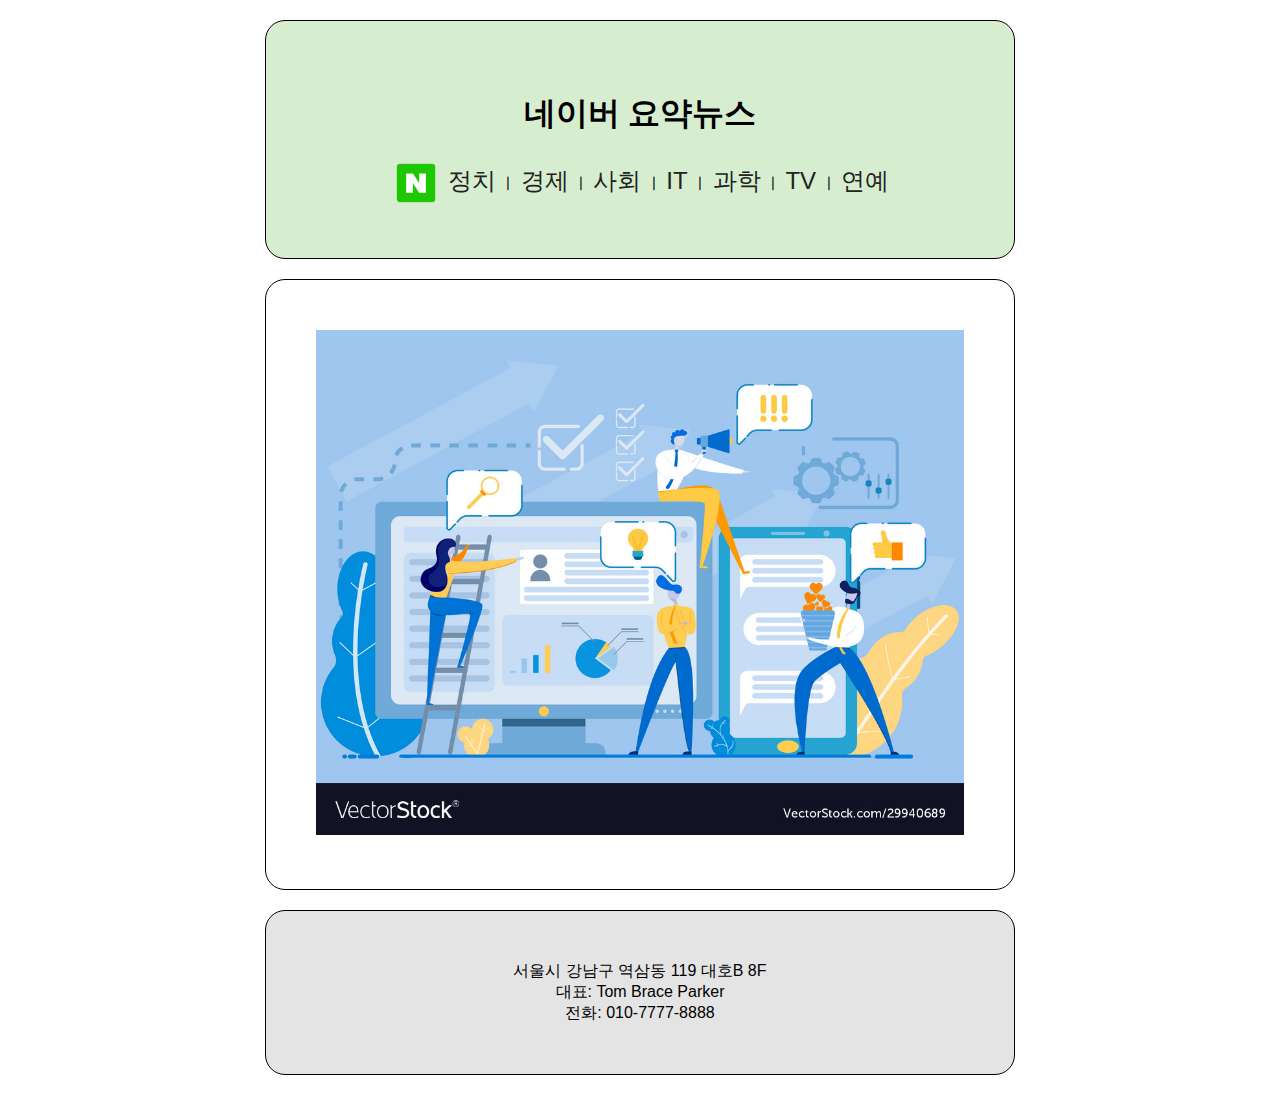
<file: 02.Info_PJ/index.html>
<!DOCTYPE html>
<html lang="en">
    <head>
        <meta charset="UTF-8" />
        <!-- 뷰포트: 모바일 기기에서 실제 픽셀을 맞춰주는 메타설정 -->
        <meta name="viewport" content="width=device-width, initial-scale=1.0" />
        <!-- 탭에 출력되는 타이틀 -->
        <title>네이버 요약뉴스</title>
        <!-- CSS 인터널방식 코드 -->
        <style></style>
         <!-- CSS 익스터널방식 코드 -->
        <link rel="stylesheet" href="./css/main.css">
    </head>
    <body>
        <!-- 1. 상단영역 : 제목, 메뉴 -->
        <header id="top-area" class="part">
            <!-- 1-1. 타이틀 -->
            <h1 class="tit">네이버 요약뉴스</h1>
            <!-- 1-2. 메뉴 -->
            <nav class="menu">
                <a href="index.html">
                    <img src="./images/logo.png" alt="네이버로고" style="width: 50px; vertical-align: middle" />
                    <!-- style 속성으로 개별요소에 CSS를 설정할 수 있다! 이런 방식을 인라인 방식이라고 함 -->
                </a>
                <a href="sub1.html">정치</a> ㅣ 
                <a href="sub2.html">경제</a> ㅣ 
                <a href="sub3.html">사회</a> ㅣ 
                <a href="sub4.html">IT</a> ㅣ
                <a href="sub5.html">과학</a> ㅣ
                <a href="sub6.html">TV</a> ㅣ
                <a href="sub7.html">연예</a> 
            </nav>
        </header>
        <!-- 2. 메인영역: 컨텐츠 -->
        <main id="main-area" class="part">
            <img src="./images/main_news.jpg" alt="메인이미지" />
        </main>

        <!-- 3. 하단영역 : 회사정보 -->
        <footer id="info-area" class="part">
            <!-- address : 주소, 전화번호, 대표자 등을 포함하는 시멘틱 태그 -->
            <address>
                서울시 강남구 역삼동 119 대호B 8F <br />
                대표: Tom Brace Parker <br />
                전화: 010-7777-8888
            </address>
        </footer>

        <!-- 

        [ 이름규칙 ]
        1. 파스칼 케이스 : JS에서
            PascalCase -> 단어마다 대문자
        2. 캐믈 케이스 : JS에서
            camelCase -> 첫단어빼고 단어마다 대문자
        3. 스네이크 케이스 : 파일명/폴더명
            snake_case -> 모두소문자고 단어사이 언더바
        4. 케밥 케이스 : 요소명
            kebab-case -> 모두소문자고 단어사이 데쉬


        [ 요소 명명법 ]
        1. 아이디는 #, 클래스는 . (약어로만들기)
        2. 이름은 구체적으로 만들고
        단어마다 데쉬(-)를 사용함(케밥케이스)
        3. 아이디는 유일함, 클래스는 다중적용가능
        예) <div class="aa bb cc" id="ee"></div>

        [ 태그 구성도 ]
        - 시작태그와 끝태그로 구성
        <태그명 속성명="속성값"></태그명>
        - 속성은 필수속성과 선택속성이 있음

        [ img 요소 ]
        - img 는 이미지를 불러오는 요소
        - 필수속성
            1) src : 이미지경로
            2) alt : 대체텍스트(웹접근성 필수)
            -> alternative text

        [ 웹접근성 참조 ]
        https://www.wah.or.kr

        [ 웹표준이란? ]
        - 모든 브라우저에서 하나의 소스로
        동일한 디스플레이 및 기능이 작동하도록
        정한 웹 코딩의 표준안이다!

        [ 웹접근성이란? ]
        - 평등의 원칙! 즉, 장애인 차별금지법에 따라
        이미지(alt속성), 동영상(자막) 등에 설명을
        추가하여 정보제공에 차별이 없도록 하는것!

        [ 레이아웃을 위한 블록요소 ]
        div : 영역을 나누고 묶어주는 요소
        (divide/division - 블록요소)

        [ HTML5에서 등장한 div 친구들 ]
        - div에 내용을 구분하는 이름을 지어줌
        - 의미가 있는요소를 시멘틱(sementic)태그라고 함!
        1. header : 머릿부분
        2. footer : 아랫부분
        3. main : 메인부분(한번만 사용가능!)
        4. nav : 네비게이션 부분
        5. aside : 부가정보
        6. section : 내용구분파트
        7. article : 독립된 내용구분파트
        ( section/article 내부에 h1~h6 태그사용권고)

        참고) 요소와 태그는 무엇이 다른가?
        요소(element)는 공통적인 성질을 이를때 사용
        태그(tag)는 구체적인요소를 사용할때 지칭하는말

        [ 한 페이지에서 한번만쓰는 요소 ]
        html / head / body / main

        [ 닫는 태그 없이 홀로쓰는 요소 ]
        br / img 

        [ 웹에서 경로 지정하기 ]
        1. 상대경로 : 현재파일 위치에서 파악되는 경로
        1) ./ - 현재위치(또는 쓰지 않고 바로)
        2) ../ - 상위폴더로 이동

        2. 절대경로 : http부터 쓰는 웹경로

        3. 절대상대경로 : 웹 사이트 루트부터의 경로
        -> 슬래쉬(/)부터 씀

        -> 주의 : 절대상대경로는 서버 루트폴더가
        같이 않으면 경로가 모두 깨짐! 또는 
        로컬에서 직접 웹 페이지를 열어도 깨짐!

        

     -->
    </body>
</html>
</file>
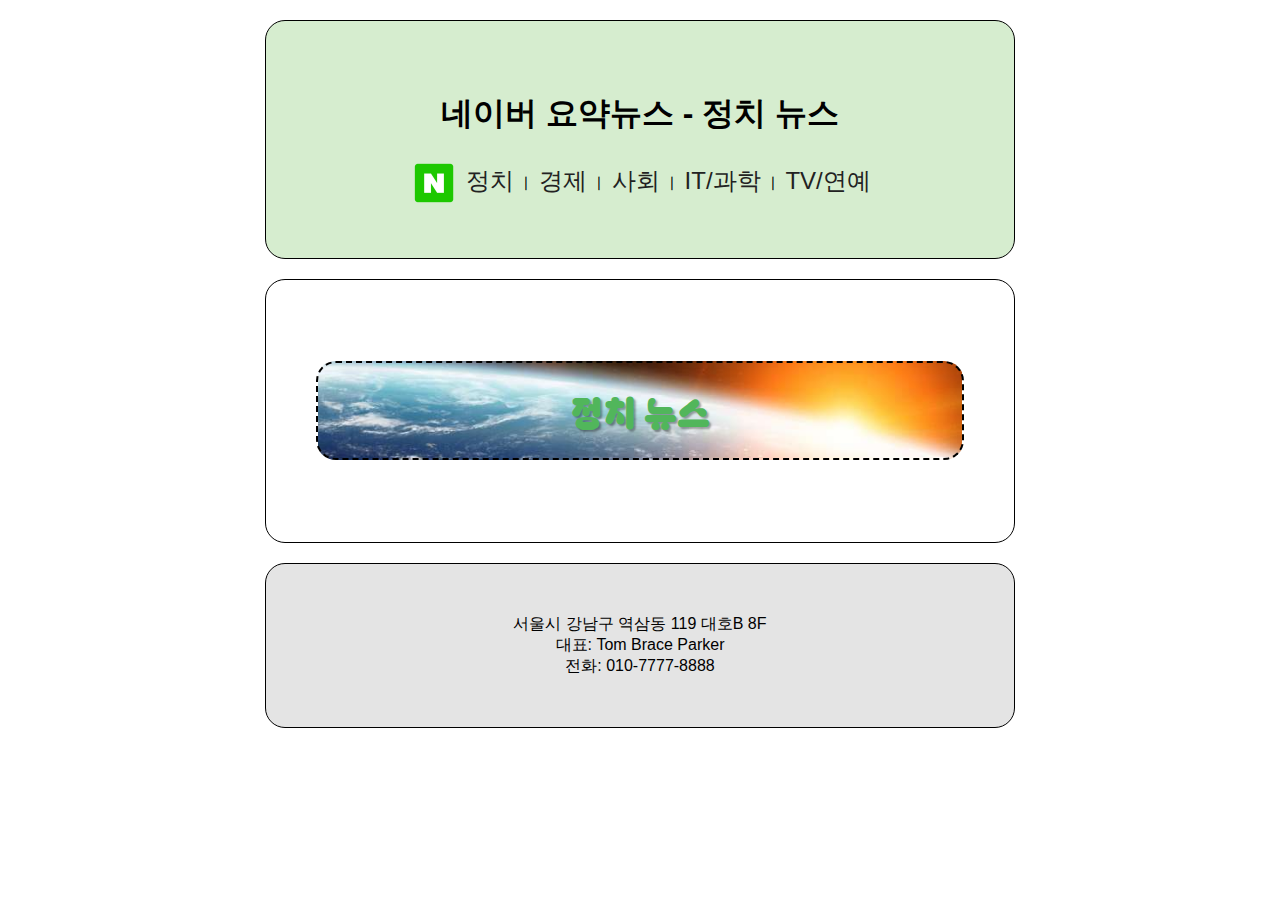
<file: 02.Info_PJ/sub1.html>
<!DOCTYPE html>
<html lang="en">
  <head>
    <meta charset="UTF-8" />
    <!-- 뷰포트: 모바일 기기에서 실제 픽셀을 맞춰주는 메타설정 -->
    <meta name="viewport" content="width=device-width, initial-scale=1.0" />
    <!-- 탭에 출력되는 타이틀 -->
    <title>네이버 요약뉴스</title>
    <!-- CSS 인터널방식 코드 -->
    <style></style>
    <!-- CSS 익스터널방식 코드 -->
    <link rel="stylesheet" href="./css/sub.css" />
  </head>
  <body>
    <!-- 1. 상단영역 : 제목, 메뉴 -->
    <header id="top-area" class="part">
      <!-- 1-1. 타이틀 -->
      <h1 class="tit">네이버 요약뉴스 - 정치 뉴스</h1>
      <!-- 1-2. 메뉴 -->
      <nav class="menu">
        <a href="index.html">
          <img
            src="./images/logo.png"
            alt="네이버로고"
            style="width: 50px; vertical-align: middle"
          />
          <!-- style 속성으로 개별요소에 CSS를 설정할 수 있다! 이런 방식을 인라인 방식이라고 함 -->
        </a>
        <a href="sub1.html">정치</a> ㅣ <a href="sub2.html">경제</a> ㅣ
        <a href="sub3.html">사회</a> ㅣ <a href="sub4.html">IT/과학</a> ㅣ
        <a href="sub5.html">TV/연예</a>
      </nav>
    </header>
    <!-- 2. 메인영역: 컨텐츠 -->
    <main id="main-area" class="part">

      <!-- 2-1. 서브 타이틀 -->
      <h2 class="sub-title politics">정치 뉴스</h2>
    </main>

    <!-- 3. 하단영역 : 회사정보 -->
    <footer id="info-area" class="part">
      <!-- address : 주소, 전화번호, 대표자 등을 포함하는 시멘틱 태그 -->
      <address>
        서울시 강남구 역삼동 119 대호B 8F <br />
        대표: Tom Brace Parker <br />
        전화: 010-7777-8888
      </address>
    </footer>

    <!-- 

        [ 이름규칙 ]
        1. 파스칼 케이스 : JS에서
            PascalCase -> 단어마다 대문자
        2. 캐믈 케이스 : JS에서
            camelCase -> 첫단어빼고 단어마다 대문자
        3. 스네이크 케이스 : 파일명/폴더명
            snake_case -> 모두소문자고 단어사이 언더바
        4. 케밥 케이스 : 요소명
            kebab-case -> 모두소문자고 단어사이 데쉬


        [ 요소 명명법 ]
        1. 아이디는 #, 클래스는 . (약어로만들기)
        2. 이름은 구체적으로 만들고
        단어마다 데쉬(-)를 사용함(케밥케이스)
        3. 아이디는 유일함, 클래스는 다중적용가능
        예) <div class="aa bb cc" id="ee"></div>

        [ 태그 구성도 ]
        - 시작태그와 끝태그로 구성
        <태그명 속성명="속성값"></태그명>
        - 속성은 필수속성과 선택속성이 있음

        [ img 요소 ]
        - img 는 이미지를 불러오는 요소
        - 필수속성
            1) src : 이미지경로
            2) alt : 대체텍스트(웹접근성 필수)
            -> alternative text

        [ 웹접근성 참조 ]
        https://www.wah.or.kr

        [ 웹표준이란? ]
        - 모든 브라우저에서 하나의 소스로
        동일한 디스플레이 및 기능이 작동하도록
        정한 웹 코딩의 표준안이다!

        [ 웹접근성이란? ]
        - 평등의 원칙! 즉, 장애인 차별금지법에 따라
        이미지(alt속성), 동영상(자막) 등에 설명을
        추가하여 정보제공에 차별이 없도록 하는것!

        [ 레이아웃을 위한 블록요소 ]
        div : 영역을 나누고 묶어주는 요소
        (divide/division - 블록요소)

        [ HTML5에서 등장한 div 친구들 ]
        - div에 내용을 구분하는 이름을 지어줌
        - 의미가 있는요소를 시멘틱(sementic)태그라고 함!
        1. header : 머릿부분
        2. footer : 아랫부분
        3. main : 메인부분(한번만 사용가능!)
        4. nav : 네비게이션 부분
        5. aside : 부가정보
        6. section : 내용구분파트
        7. article : 독립된 내용구분파트
        ( section/article 내부에 h1~h6 태그사용권고)

        참고) 요소와 태그는 무엇이 다른가?
        요소(element)는 공통적인 성질을 이를때 사용
        태그(tag)는 구체적인요소를 사용할때 지칭하는말

        [ 한 페이지에서 한번만쓰는 요소 ]
        html / head / body / main

        [ 닫는 태그 없이 홀로쓰는 요소 ]
        br / img 

        [ 웹에서 경로 지정하기 ]
        1. 상대경로 : 현재파일 위치에서 파악되는 경로
        1) ./ - 현재위치(또는 쓰지 않고 바로)
        2) ../ - 상위폴더로 이동

        2. 절대경로 : http부터 쓰는 웹경로

        3. 절대상대경로 : 웹 사이트 루트부터의 경로
        -> 슬래쉬(/)부터 씀

        -> 주의 : 절대상대경로는 서버 루트폴더가
        같이 않으면 경로가 모두 깨짐! 또는 
        로컬에서 직접 웹 페이지를 열어도 깨짐!

        

     -->
  </body>
</html>
</file>
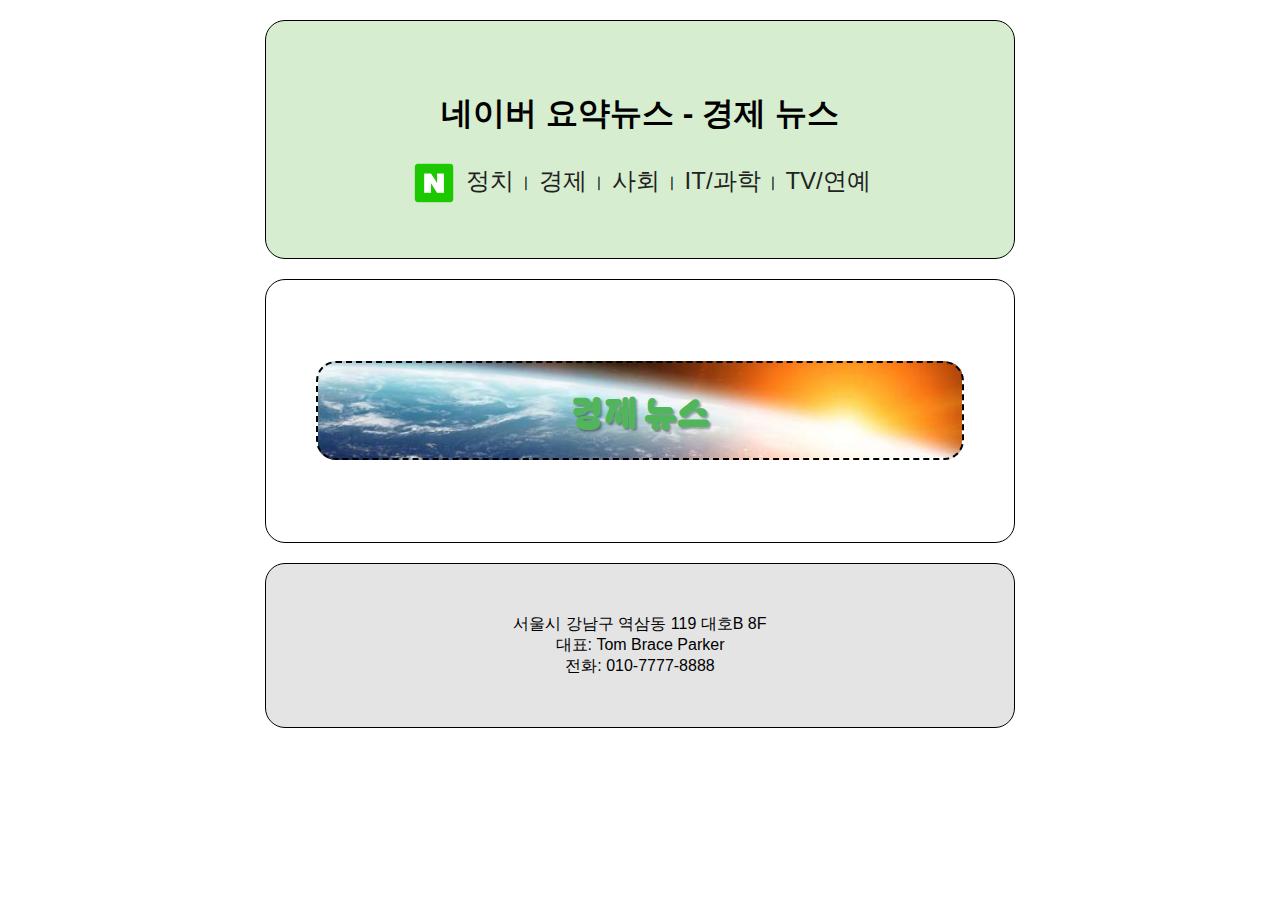
<file: 02.Info_PJ/sub2.html>
<!DOCTYPE html>
<html lang="en">
    <head>
        <meta charset="UTF-8" />
        <!-- 뷰포트: 모바일 기기에서 실제 픽셀을 맞춰주는 메타설정 -->
        <meta name="viewport" content="width=device-width, initial-scale=1.0" />
        <!-- 탭에 출력되는 타이틀 -->
        <title>네이버 요약뉴스</title>
        <!-- CSS 인터널방식 코드 -->
        <style></style>
        <!-- CSS 익스터널방식 코드 -->
        <link rel="stylesheet" href="./css/sub.css">
    </head>
    <body>
        <!-- 1. 상단영역 : 제목, 메뉴 -->
        <header id="top-area" class="part">
            <!-- 1-1. 타이틀 -->
            <h1 class="tit">네이버 요약뉴스 - 경제 뉴스</h1>
            <!-- 1-2. 메뉴 -->
            <nav class="menu">
                <a href="index.html">
                    <img src="./images/logo.png" alt="네이버로고" style="width: 50px; vertical-align: middle" />
                    <!-- style 속성으로 개별요소에 CSS를 설정할 수 있다! 이런 방식을 인라인 방식이라고 함 -->
                </a>
                <a href="sub1.html">정치</a> ㅣ 
                <a href="sub2.html">경제</a> ㅣ 
                <a href="sub3.html">사회</a> ㅣ 
                <a href="sub4.html">IT/과학</a> ㅣ
                <a href="sub5.html">TV/연예</a>
            </nav>
        </header>
    <!-- 2. 메인영역: 컨텐츠 -->
    <main id="main-area" class="part">

        <!-- 2-1. 서브 타이틀 -->
        <h2 class="sub-title economy">경제 뉴스</h2>
      </main>

        <!-- 3. 하단영역 : 회사정보 -->
        <footer id="info-area" class="part">
            <!-- address : 주소, 전화번호, 대표자 등을 포함하는 시멘틱 태그 -->
            <address>
                서울시 강남구 역삼동 119 대호B 8F <br />
                대표: Tom Brace Parker <br />
                전화: 010-7777-8888
            </address>
        </footer>

        <!-- 

        [ 이름규칙 ]
        1. 파스칼 케이스 : JS에서
            PascalCase -> 단어마다 대문자
        2. 캐믈 케이스 : JS에서
            camelCase -> 첫단어빼고 단어마다 대문자
        3. 스네이크 케이스 : 파일명/폴더명
            snake_case -> 모두소문자고 단어사이 언더바
        4. 케밥 케이스 : 요소명
            kebab-case -> 모두소문자고 단어사이 데쉬


        [ 요소 명명법 ]
        1. 아이디는 #, 클래스는 . (약어로만들기)
        2. 이름은 구체적으로 만들고
        단어마다 데쉬(-)를 사용함(케밥케이스)
        3. 아이디는 유일함, 클래스는 다중적용가능
        예) <div class="aa bb cc" id="ee"></div>

        [ 태그 구성도 ]
        - 시작태그와 끝태그로 구성
        <태그명 속성명="속성값"></태그명>
        - 속성은 필수속성과 선택속성이 있음

        [ img 요소 ]
        - img 는 이미지를 불러오는 요소
        - 필수속성
            1) src : 이미지경로
            2) alt : 대체텍스트(웹접근성 필수)
            -> alternative text

        [ 웹접근성 참조 ]
        https://www.wah.or.kr

        [ 웹표준이란? ]
        - 모든 브라우저에서 하나의 소스로
        동일한 디스플레이 및 기능이 작동하도록
        정한 웹 코딩의 표준안이다!

        [ 웹접근성이란? ]
        - 평등의 원칙! 즉, 장애인 차별금지법에 따라
        이미지(alt속성), 동영상(자막) 등에 설명을
        추가하여 정보제공에 차별이 없도록 하는것!

        [ 레이아웃을 위한 블록요소 ]
        div : 영역을 나누고 묶어주는 요소
        (divide/division - 블록요소)

        [ HTML5에서 등장한 div 친구들 ]
        - div에 내용을 구분하는 이름을 지어줌
        - 의미가 있는요소를 시멘틱(sementic)태그라고 함!
        1. header : 머릿부분
        2. footer : 아랫부분
        3. main : 메인부분(한번만 사용가능!)
        4. nav : 네비게이션 부분
        5. aside : 부가정보
        6. section : 내용구분파트
        7. article : 독립된 내용구분파트
        ( section/article 내부에 h1~h6 태그사용권고)

        참고) 요소와 태그는 무엇이 다른가?
        요소(element)는 공통적인 성질을 이를때 사용
        태그(tag)는 구체적인요소를 사용할때 지칭하는말

        [ 한 페이지에서 한번만쓰는 요소 ]
        html / head / body / main

        [ 닫는 태그 없이 홀로쓰는 요소 ]
        br / img 

        [ 웹에서 경로 지정하기 ]
        1. 상대경로 : 현재파일 위치에서 파악되는 경로
        1) ./ - 현재위치(또는 쓰지 않고 바로)
        2) ../ - 상위폴더로 이동

        2. 절대경로 : http부터 쓰는 웹경로

        3. 절대상대경로 : 웹 사이트 루트부터의 경로
        -> 슬래쉬(/)부터 씀

        -> 주의 : 절대상대경로는 서버 루트폴더가
        같이 않으면 경로가 모두 깨짐! 또는 
        로컬에서 직접 웹 페이지를 열어도 깨짐!

        

     -->
    </body>
</html>
</file>
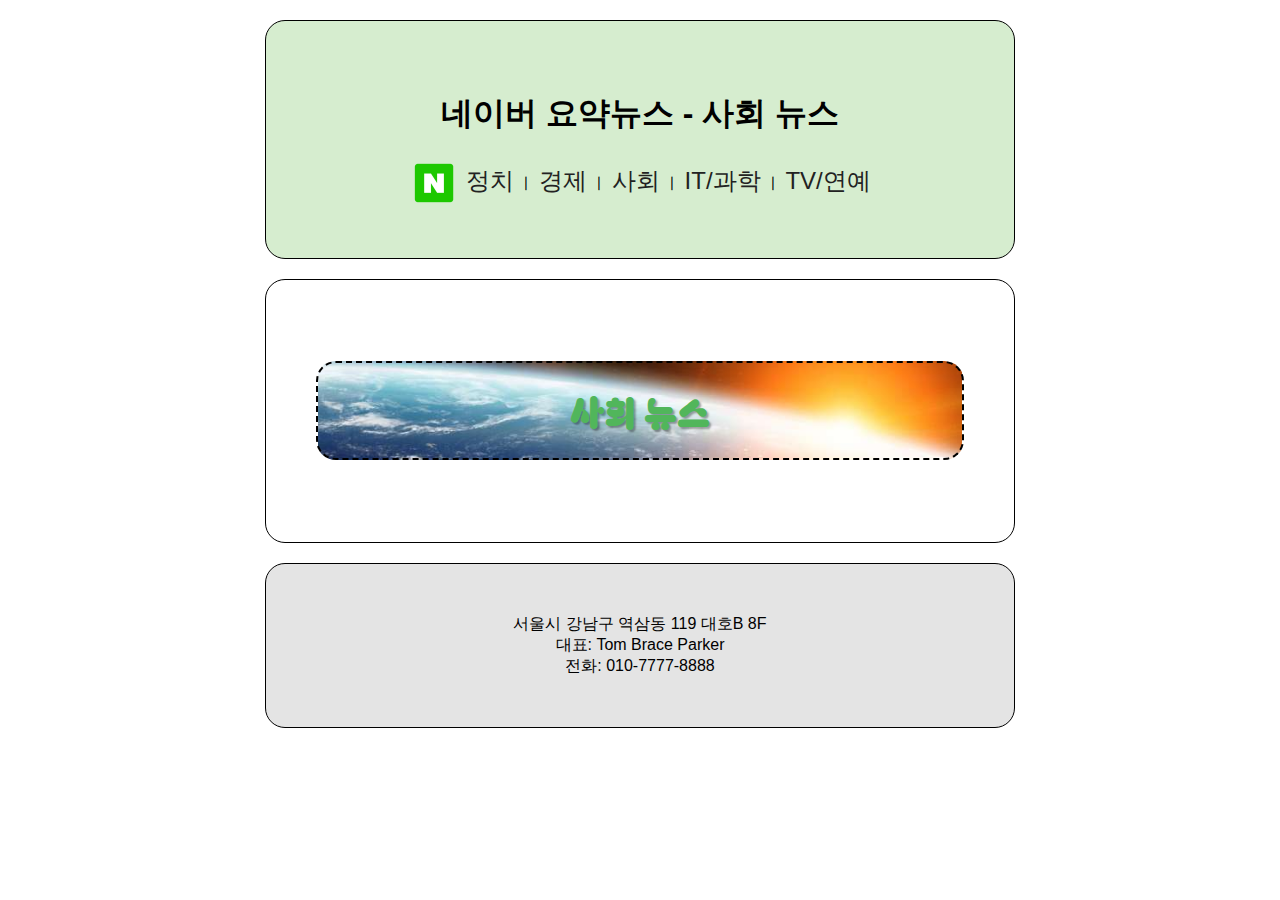
<file: 02.Info_PJ/sub3.html>
<!DOCTYPE html>
<html lang="en">
    <head>
        <meta charset="UTF-8" />
        <!-- 뷰포트: 모바일 기기에서 실제 픽셀을 맞춰주는 메타설정 -->
        <meta name="viewport" content="width=device-width, initial-scale=1.0" />
        <!-- 탭에 출력되는 타이틀 -->
        <title>네이버 요약뉴스</title>
        <!-- CSS 인터널방식 코드 -->
        <style></style>
        <!-- CSS 익스터널방식 코드 -->
        <link rel="stylesheet" href="./css/sub.css">
    </head>
    <body>
        <!-- 1. 상단영역 : 제목, 메뉴 -->
        <header id="top-area" class="part">
            <!-- 1-1. 타이틀 -->
            <h1 class="tit">네이버 요약뉴스 - 사회 뉴스</h1>
            <!-- 1-2. 메뉴 -->
            <nav class="menu">
                <a href="index.html">
                    <img src="./images/logo.png" alt="네이버로고" style="width: 50px; vertical-align: middle" />
                    <!-- style 속성으로 개별요소에 CSS를 설정할 수 있다! 이런 방식을 인라인 방식이라고 함 -->
                </a>
                <a href="sub1.html">정치</a> ㅣ 
                <a href="sub2.html">경제</a> ㅣ 
                <a href="sub3.html">사회</a> ㅣ 
                <a href="sub4.html">IT/과학</a> ㅣ
                <a href="sub5.html">TV/연예</a>
            </nav>
        </header>
    <!-- 2. 메인영역: 컨텐츠 -->
    <main id="main-area" class="part">

        <!-- 2-1. 서브 타이틀 -->
        <h2 class="sub-title society">사회 뉴스</h2>
      </main>

        <!-- 3. 하단영역 : 회사정보 -->
        <footer id="info-area" class="part">
            <!-- address : 주소, 전화번호, 대표자 등을 포함하는 시멘틱 태그 -->
            <address>
                서울시 강남구 역삼동 119 대호B 8F <br />
                대표: Tom Brace Parker <br />
                전화: 010-7777-8888
            </address>
        </footer>

        <!-- 

        [ 이름규칙 ]
        1. 파스칼 케이스 : JS에서
            PascalCase -> 단어마다 대문자
        2. 캐믈 케이스 : JS에서
            camelCase -> 첫단어빼고 단어마다 대문자
        3. 스네이크 케이스 : 파일명/폴더명
            snake_case -> 모두소문자고 단어사이 언더바
        4. 케밥 케이스 : 요소명
            kebab-case -> 모두소문자고 단어사이 데쉬


        [ 요소 명명법 ]
        1. 아이디는 #, 클래스는 . (약어로만들기)
        2. 이름은 구체적으로 만들고
        단어마다 데쉬(-)를 사용함(케밥케이스)
        3. 아이디는 유일함, 클래스는 다중적용가능
        예) <div class="aa bb cc" id="ee"></div>

        [ 태그 구성도 ]
        - 시작태그와 끝태그로 구성
        <태그명 속성명="속성값"></태그명>
        - 속성은 필수속성과 선택속성이 있음

        [ img 요소 ]
        - img 는 이미지를 불러오는 요소
        - 필수속성
            1) src : 이미지경로
            2) alt : 대체텍스트(웹접근성 필수)
            -> alternative text

        [ 웹접근성 참조 ]
        https://www.wah.or.kr

        [ 웹표준이란? ]
        - 모든 브라우저에서 하나의 소스로
        동일한 디스플레이 및 기능이 작동하도록
        정한 웹 코딩의 표준안이다!

        [ 웹접근성이란? ]
        - 평등의 원칙! 즉, 장애인 차별금지법에 따라
        이미지(alt속성), 동영상(자막) 등에 설명을
        추가하여 정보제공에 차별이 없도록 하는것!

        [ 레이아웃을 위한 블록요소 ]
        div : 영역을 나누고 묶어주는 요소
        (divide/division - 블록요소)

        [ HTML5에서 등장한 div 친구들 ]
        - div에 내용을 구분하는 이름을 지어줌
        - 의미가 있는요소를 시멘틱(sementic)태그라고 함!
        1. header : 머릿부분
        2. footer : 아랫부분
        3. main : 메인부분(한번만 사용가능!)
        4. nav : 네비게이션 부분
        5. aside : 부가정보
        6. section : 내용구분파트
        7. article : 독립된 내용구분파트
        ( section/article 내부에 h1~h6 태그사용권고)

        참고) 요소와 태그는 무엇이 다른가?
        요소(element)는 공통적인 성질을 이를때 사용
        태그(tag)는 구체적인요소를 사용할때 지칭하는말

        [ 한 페이지에서 한번만쓰는 요소 ]
        html / head / body / main

        [ 닫는 태그 없이 홀로쓰는 요소 ]
        br / img 

        [ 웹에서 경로 지정하기 ]
        1. 상대경로 : 현재파일 위치에서 파악되는 경로
        1) ./ - 현재위치(또는 쓰지 않고 바로)
        2) ../ - 상위폴더로 이동

        2. 절대경로 : http부터 쓰는 웹경로

        3. 절대상대경로 : 웹 사이트 루트부터의 경로
        -> 슬래쉬(/)부터 씀

        -> 주의 : 절대상대경로는 서버 루트폴더가
        같이 않으면 경로가 모두 깨짐! 또는 
        로컬에서 직접 웹 페이지를 열어도 깨짐!

        

     -->
    </body>
</html>
</file>
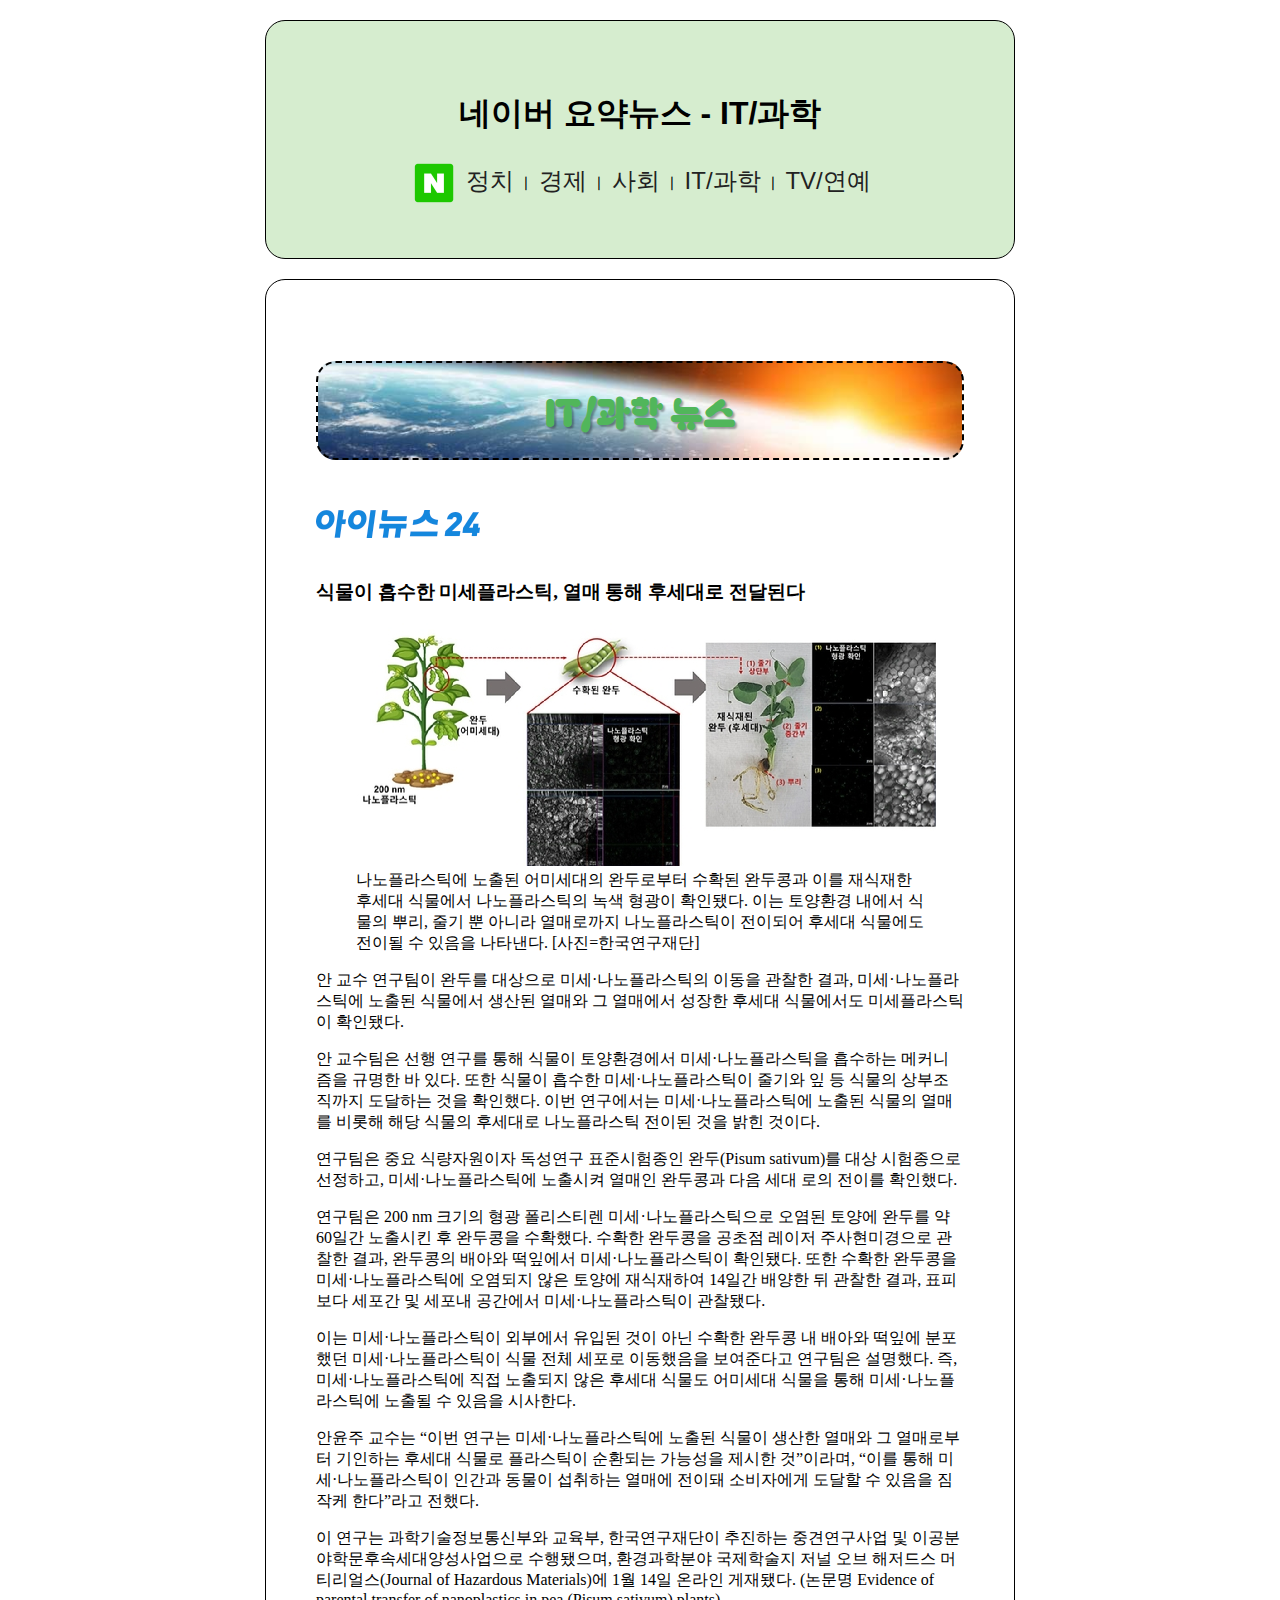
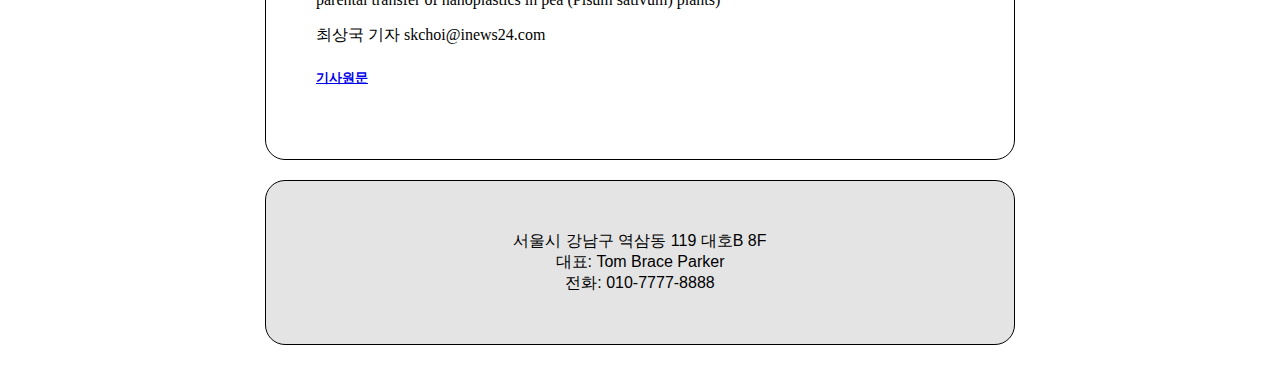
<file: 02.Info_PJ/sub4.html>
<!DOCTYPE html>
<html lang="en">
  <head>
    <meta charset="UTF-8" />
    <!-- 뷰포트: 모바일 기기에서 실제 픽셀을 맞춰주는 메타설정 -->
    <meta name="viewport" content="width=device-width, initial-scale=1.0" />
    <!-- 탭에 출력되는 타이틀 -->
    <title>네이버 요약뉴스</title>
    <!-- CSS 인터널방식 코드 -->
    <style></style>
    <!-- CSS 익스터널방식 코드 -->
    <link rel="stylesheet" href="./css/sub.css" />
  </head>
  <body>
    <!-- 1. 상단영역 : 제목, 메뉴 -->
    <header id="top-area" class="part">
      <!-- 1-1. 타이틀 -->
      <h1 class="tit">네이버 요약뉴스 - IT/과학</h1>
      <!-- 1-2. 메뉴 -->
      <nav class="menu">
        <a href="index.html">
          <img
            src="./images/logo.png"
            alt="네이버로고"
            style="width: 50px; vertical-align: middle"
          />
          <!-- style 속성으로 개별요소에 CSS를 설정할 수 있다! 이런 방식을 인라인 방식이라고 함 -->
        </a>
        <a href="sub1.html">정치</a> ㅣ <a href="sub2.html">경제</a> ㅣ
        <a href="sub3.html">사회</a> ㅣ <a href="sub4.html">IT/과학</a> ㅣ
        <a href="sub5.html">TV/연예</a>
      </nav>
    </header>
    <!-- 2. 메인영역: 컨텐츠 -->
    <main id="main-area it" class="part">
      <!-- 2-1. 서브 타이틀 -->
      <h2 class="sub-title it">IT/과학 뉴스</h2>
      <!-- 2-2. 언론사 로고 -->
      <div class="press-logo">
        <img src="./images/press_logo4.png" alt="아이뉴스" />
      </div>
      <!-- 2-3. 기사 제목 -->
      <h3 class="article-title">
        식물이 흡수한 미세플라스틱, 열매 통해 후세대로 전달된다
      </h3>
      <!-- 2-4. 기사 사진 -->
      <figure class="article-picture">
        <!-- 이미지 -->
        <img src="./images/article_picture4.jpg" alt="IT/과학 기사 이미지" />
        <!-- 이미지 설명 -->
        <figcaption>
          나노플라스틱에 노출된 어미세대의 완두로부터 수확된 완두콩과 이를
          재식재한 후세대 식물에서 나노플라스틱의 녹색 형광이 확인됐다. 이는
          토양환경 내에서 식물의 뿌리, 줄기 뿐 아니라 열매로까지 나노플라스틱이
          전이되어 후세대 식물에도 전이될 수 있음을 나타낸다.
          [사진=한국연구재단]
        </figcaption>
      </figure>
      <!-- figure 요소 
            - 이미지나 표를 포함하는 박스요소
            - 이미지 설명은 하위요소인 figcation을 사용함 (설명이 없으면 생략!)
            -->

      <!-- 2-5. 기사 내용 -->
      <section class="contents">
        <p>
          안 교수 연구팀이 완두를 대상으로 미세·나노플라스틱의 이동을 관찰한
          결과, 미세·나노플라스틱에 노출된 식물에서 생산된 열매와 그 열매에서
          성장한 후세대 식물에서도 미세플라스틱이 확인됐다.
        </p>
        <p>
          안 교수팀은 선행 연구를 통해 식물이 토양환경에서 미세·나노플라스틱을
          흡수하는 메커니즘을 규명한 바 있다. 또한 식물이 흡수한
          미세·나노플라스틱이 줄기와 잎 등 식물의 상부조직까지 도달하는 것을
          확인했다. 이번 연구에서는 미세·나노플라스틱에 노출된 식물의 열매를
          비롯해 해당 식물의 후세대로 나노플라스틱 전이된 것을 밝힌 것이다.
        </p>
        <p>
          연구팀은 중요 식량자원이자 독성연구 표준시험종인 완두(Pisum sativum)를
          대상 시험종으로 선정하고, 미세·나노플라스틱에 노출시켜 열매인 완두콩과
          다음 세대 로의 전이를 확인했다.
        </p>
        <p>
          연구팀은 200 nm 크기의 형광 폴리스티렌 미세·나노플라스틱으로 오염된
          토양에 완두를 약 60일간 노출시킨 후 완두콩을 수확했다. 수확한 완두콩을
          공초점 레이저 주사현미경으로 관찰한 결과, 완두콩의 배아와 떡잎에서
          미세·나노플라스틱이 확인됐다. 또한 수확한 완두콩을 미세·나노플라스틱에
          오염되지 않은 토양에 재식재하여 14일간 배양한 뒤 관찰한 결과, 표피보다
          세포간 및 세포내 공간에서 미세·나노플라스틱이 관찰됐다.
        </p>
        <p>
          이는 미세·나노플라스틱이 외부에서 유입된 것이 아닌 수확한 완두콩 내
          배아와 떡잎에 분포했던 미세·나노플라스틱이 식물 전체 세포로 이동했음을
          보여준다고 연구팀은 설명했다. 즉, 미세·나노플라스틱에 직접 노출되지
          않은 후세대 식물도 어미세대 식물을 통해 미세·나노플라스틱에 노출될 수
          있음을 시사한다.
        </p>
        <p>
          안윤주 교수는 “이번 연구는 미세·나노플라스틱에 노출된 식물이 생산한
          열매와 그 열매로부터 기인하는 후세대 식물로 플라스틱이 순환되는
          가능성을 제시한 것”이라며, “이를 통해 미세·나노플라스틱이 인간과
          동물이 섭취하는 열매에 전이돼 소비자에게 도달할 수 있음을 짐작케
          한다”라고 전했다.
        </p>
        <p>
          이 연구는 과학기술정보통신부와 교육부, 한국연구재단이 추진하는
          중견연구사업 및 이공분야학문후속세대양성사업으로 수행됐으며,
          환경과학분야 국제학술지 저널 오브 해저드스 머티리얼스(Journal of
          Hazardous Materials)에 1월 14일 온라인 게재됐다. (논문명 Evidence of
          parental transfer of nanoplastics in pea (Pisum sativum) plants)
        </p>
      </section>
      <!-- 
                [p요소: 문단(Paragraphs)]
                - 문단을 구분하기 위한 요소
                - 주의: 내부에 div와 같은 block요소를 넣을 수 없음
             -->

      <!-- 2-6. 기자 정보 -->
      <div class="reporter">최상국 기자 skchoi@inews24.com</div>

      <!-- 2-7. 기사 원문 -->
      <h5 class="article-link">
        <a
          href="https://n.news.naver.com/mnews/article/031/0000812167"
          target="_blank"
          >기사원문</a
        >
      </h5>
    </main>

    <!-- 3. 하단영역 : 회사정보 -->
    <footer id="info-area" class="part">
      <!-- address : 주소, 전화번호, 대표자 등을 포함하는 시멘틱 태그 -->
      <address>
        서울시 강남구 역삼동 119 대호B 8F <br />
        대표: Tom Brace Parker <br />
        전화: 010-7777-8888
      </address>
    </footer>

    <!-- 

        [ 이름규칙 ]
        1. 파스칼 케이스 : JS에서
            PascalCase -> 단어마다 대문자
        2. 캐믈 케이스 : JS에서
            camelCase -> 첫단어빼고 단어마다 대문자
        3. 스네이크 케이스 : 파일명/폴더명
            snake_case -> 모두소문자고 단어사이 언더바
        4. 케밥 케이스 : 요소명
            kebab-case -> 모두소문자고 단어사이 데쉬


        [ 요소 명명법 ]
        1. 아이디는 #, 클래스는 . (약어로만들기)
        2. 이름은 구체적으로 만들고
        단어마다 데쉬(-)를 사용함(케밥케이스)
        3. 아이디는 유일함, 클래스는 다중적용가능
        예) <div class="aa bb cc" id="ee"></div>

        [ 태그 구성도 ]
        - 시작태그와 끝태그로 구성
        <태그명 속성명="속성값"></태그명>
        - 속성은 필수속성과 선택속성이 있음

        [ img 요소 ]
        - img 는 이미지를 불러오는 요소
        - 필수속성
            1) src : 이미지경로
            2) alt : 대체텍스트(웹접근성 필수)
            -> alternative text

        [ 웹접근성 참조 ]
        https://www.wah.or.kr

        [ 웹표준이란? ]
        - 모든 브라우저에서 하나의 소스로
        동일한 디스플레이 및 기능이 작동하도록
        정한 웹 코딩의 표준안이다!

        [ 웹접근성이란? ]
        - 평등의 원칙! 즉, 장애인 차별금지법에 따라
        이미지(alt속성), 동영상(자막) 등에 설명을
        추가하여 정보제공에 차별이 없도록 하는것!

        [ 레이아웃을 위한 블록요소 ]
        div : 영역을 나누고 묶어주는 요소
        (divide/division - 블록요소)

        [ HTML5에서 등장한 div 친구들 ]
        - div에 내용을 구분하는 이름을 지어줌
        - 의미가 있는요소를 시멘틱(sementic)태그라고 함!
        1. header : 머릿부분
        2. footer : 아랫부분
        3. main : 메인부분(한번만 사용가능!)
        4. nav : 네비게이션 부분
        5. aside : 부가정보
        6. section : 내용구분파트
        7. article : 독립된 내용구분파트
        ( section/article 내부에 h1~h6 태그사용권고)

        참고) 요소와 태그는 무엇이 다른가?
        요소(element)는 공통적인 성질을 이를때 사용
        태그(tag)는 구체적인요소를 사용할때 지칭하는말

        [ 한 페이지에서 한번만쓰는 요소 ]
        html / head / body / main

        [ 닫는 태그 없이 홀로쓰는 요소 ]
        br / img 

        [ 웹에서 경로 지정하기 ]
        1. 상대경로 : 현재파일 위치에서 파악되는 경로
        1) ./ - 현재위치(또는 쓰지 않고 바로)
        2) ../ - 상위폴더로 이동

        2. 절대경로 : http부터 쓰는 웹경로

        3. 절대상대경로 : 웹 사이트 루트부터의 경로
        -> 슬래쉬(/)부터 씀

        -> 주의 : 절대상대경로는 서버 루트폴더가
        같이 않으면 경로가 모두 깨짐! 또는 
        로컬에서 직접 웹 페이지를 열어도 깨짐!

        

     -->
  </body>
</html>
</file>
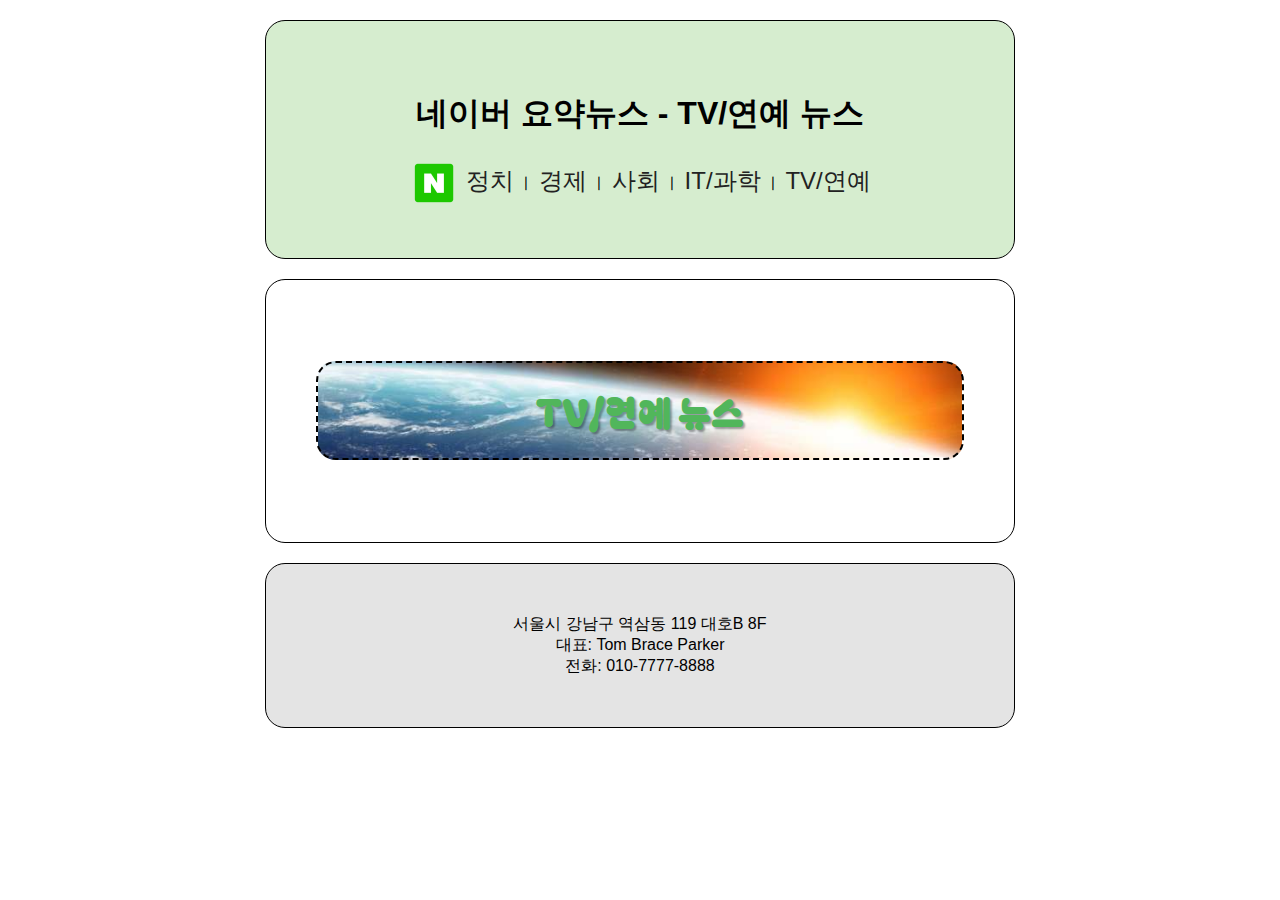
<file: 02.Info_PJ/sub5.html>
<!DOCTYPE html>
<html lang="en">
    <head>
        <meta charset="UTF-8" />
        <!-- 뷰포트: 모바일 기기에서 실제 픽셀을 맞춰주는 메타설정 -->
        <meta name="viewport" content="width=device-width, initial-scale=1.0" />
        <!-- 탭에 출력되는 타이틀 -->
        <title>네이버 요약뉴스</title>
        <!-- CSS 인터널방식 코드 -->
        <style></style>
        <!-- CSS 익스터널방식 코드 -->
        <link rel="stylesheet" href="./css/sub.css">
    </head>
    <body>
        <!-- 1. 상단영역 : 제목, 메뉴 -->
        <header id="top-area" class="part">
            <!-- 1-1. 타이틀 -->
            <h1 class="tit">네이버 요약뉴스 - TV/연예 뉴스</h1>
            <!-- 1-2. 메뉴 -->
            <nav class="menu">
                <a href="index.html">
                    <img src="./images/logo.png" alt="네이버로고" style="width: 50px; vertical-align: middle" />
                    <!-- style 속성으로 개별요소에 CSS를 설정할 수 있다! 이런 방식을 인라인 방식이라고 함 -->
                </a>
                <a href="sub1.html">정치</a> ㅣ 
                <a href="sub2.html">경제</a> ㅣ 
                <a href="sub3.html">사회</a> ㅣ 
                <a href="sub4.html">IT/과학</a> ㅣ
                <a href="sub5.html">TV/연예</a>
            </nav>
        </header>
    <!-- 2. 메인영역: 컨텐츠 -->
    <main id="main-area" class="part">

        <!-- 2-1. 서브 타이틀 -->
        <h2 class="sub-title tv">TV/연예 뉴스</h2>
       </main>

        <!-- 3. 하단영역 : 회사정보 -->
        <footer id="info-area" class="part">
            <!-- address : 주소, 전화번호, 대표자 등을 포함하는 시멘틱 태그 -->
            <address>
                서울시 강남구 역삼동 119 대호B 8F <br />
                대표: Tom Brace Parker <br />
                전화: 010-7777-8888
            </address>
        </footer>

        <!-- 

        [ 이름규칙 ]
        1. 파스칼 케이스 : JS에서
            PascalCase -> 단어마다 대문자
        2. 캐믈 케이스 : JS에서
            camelCase -> 첫단어빼고 단어마다 대문자
        3. 스네이크 케이스 : 파일명/폴더명
            snake_case -> 모두소문자고 단어사이 언더바
        4. 케밥 케이스 : 요소명
            kebab-case -> 모두소문자고 단어사이 데쉬


        [ 요소 명명법 ]
        1. 아이디는 #, 클래스는 . (약어로만들기)
        2. 이름은 구체적으로 만들고
        단어마다 데쉬(-)를 사용함(케밥케이스)
        3. 아이디는 유일함, 클래스는 다중적용가능
        예) <div class="aa bb cc" id="ee"></div>

        [ 태그 구성도 ]
        - 시작태그와 끝태그로 구성
        <태그명 속성명="속성값"></태그명>
        - 속성은 필수속성과 선택속성이 있음

        [ img 요소 ]
        - img 는 이미지를 불러오는 요소
        - 필수속성
            1) src : 이미지경로
            2) alt : 대체텍스트(웹접근성 필수)
            -> alternative text

        [ 웹접근성 참조 ]
        https://www.wah.or.kr

        [ 웹표준이란? ]
        - 모든 브라우저에서 하나의 소스로
        동일한 디스플레이 및 기능이 작동하도록
        정한 웹 코딩의 표준안이다!

        [ 웹접근성이란? ]
        - 평등의 원칙! 즉, 장애인 차별금지법에 따라
        이미지(alt속성), 동영상(자막) 등에 설명을
        추가하여 정보제공에 차별이 없도록 하는것!

        [ 레이아웃을 위한 블록요소 ]
        div : 영역을 나누고 묶어주는 요소
        (divide/division - 블록요소)

        [ HTML5에서 등장한 div 친구들 ]
        - div에 내용을 구분하는 이름을 지어줌
        - 의미가 있는요소를 시멘틱(sementic)태그라고 함!
        1. header : 머릿부분
        2. footer : 아랫부분
        3. main : 메인부분(한번만 사용가능!)
        4. nav : 네비게이션 부분
        5. aside : 부가정보
        6. section : 내용구분파트
        7. article : 독립된 내용구분파트
        ( section/article 내부에 h1~h6 태그사용권고)

        참고) 요소와 태그는 무엇이 다른가?
        요소(element)는 공통적인 성질을 이를때 사용
        태그(tag)는 구체적인요소를 사용할때 지칭하는말

        [ 한 페이지에서 한번만쓰는 요소 ]
        html / head / body / main

        [ 닫는 태그 없이 홀로쓰는 요소 ]
        br / img 

        [ 웹에서 경로 지정하기 ]
        1. 상대경로 : 현재파일 위치에서 파악되는 경로
        1) ./ - 현재위치(또는 쓰지 않고 바로)
        2) ../ - 상위폴더로 이동

        2. 절대경로 : http부터 쓰는 웹경로

        3. 절대상대경로 : 웹 사이트 루트부터의 경로
        -> 슬래쉬(/)부터 씀

        -> 주의 : 절대상대경로는 서버 루트폴더가
        같이 않으면 경로가 모두 깨짐! 또는 
        로컬에서 직접 웹 페이지를 열어도 깨짐!

        

     -->
    </body>
</html>
</file>
<file: 02.Info_PJ/css/main.css>
/* Info PJ 메인페이지용 CSS - main.css */

/* 공통 외부 CSS 불러오기 */
@import url(./common.css);

/* 메인용 CSS 구역 */

/* 메인 이미지 크기 변경하기 */
main#main-area > img {
    width: 100%;
}
</file>
<file: 02.Info_PJ/css/sub.css>
/* Info PJ 서브페이지용 CSS - sub.css */

/* 공통 외부 CSS 불러오기 */
@import url(./common.css);
/* 
@inport 방식으로 외부파일 불러와서 합치면 html파일에서 link방식으로 불러올 필요가 없다.
이것의 이점은 (http request)이 줄어들어 html의 렌더링 속도가 향상된다!
*/

/* 서브페이지 타이틀 */
h2.sub-title{
/* 글자색 : color (c) */
color: #51b65b;
/* 글자 크기 : font-size (fz) */
font-size: 38px;
/* 글자 두께 : font-weight (fw) */
/* font-weight: bold; */ /* fwb */
font-weight: normal;
/* 글자체: font-family
- 콤마로 구분된 글자체는 대체체임
앞의 글자체가 없으면 뒤의 글자체가 적용됨, 만약 모두 없으면 브라우저 기본체가 적용됨 */
font-family: 'Bagel Fat One', system-ui;
/* 텍스트 정렬 : text-allignLcenter
(tac:중앙정렬) */
text-align: center;
/* 글자 그림자 : text-shdow */
text-shadow: 2px 2px 2px rgba(0, 0, 0, 0.35);

/* 박스 테두리 : boder (bd) 두께 종류 색상
- 두께: 선 두께
- 종류: 선 종류(solid실선, dotted점선, dashed데쉬선
- 색상: 테두리 색상 */
border: 2px dashed #000;

/* 둥근모서리 - boder-redius (brad) */
border-radius: 20px;

/* 패딩 : padding (p) */
padding: 20px;

/* 배경색 : background-color (bgc) */
background-color: #fff;

/* 배경이미지 : background-image (bgi) */
background-image: url(../images/titbg4.jpg);
/* 외부 CSS에서 이미지 경로 주의!
html파일 아닌 CSS파일 위치에서 상대경로를 잡아야 이미지가 나온다 */

/* 배경 반복 여부 : background-repeat (bgr) */
background-repeat: no-repeat;

/* 배경 고정 */

/* 배경 크기 : background-size (bgz)
- cover는 박스를 빈틈없이 비율을 유지하여 채움 */
background-size: cover;

/* 배경 위치 : background-position (bgp) */
background-position: center;
}


/* 정치 */
.politics{
background-image: url(../images/titbg1.jpg);
/* 경제 */
/* 사회 */
/* IT/과학 */
/* TV/연예 */
}
</file>
